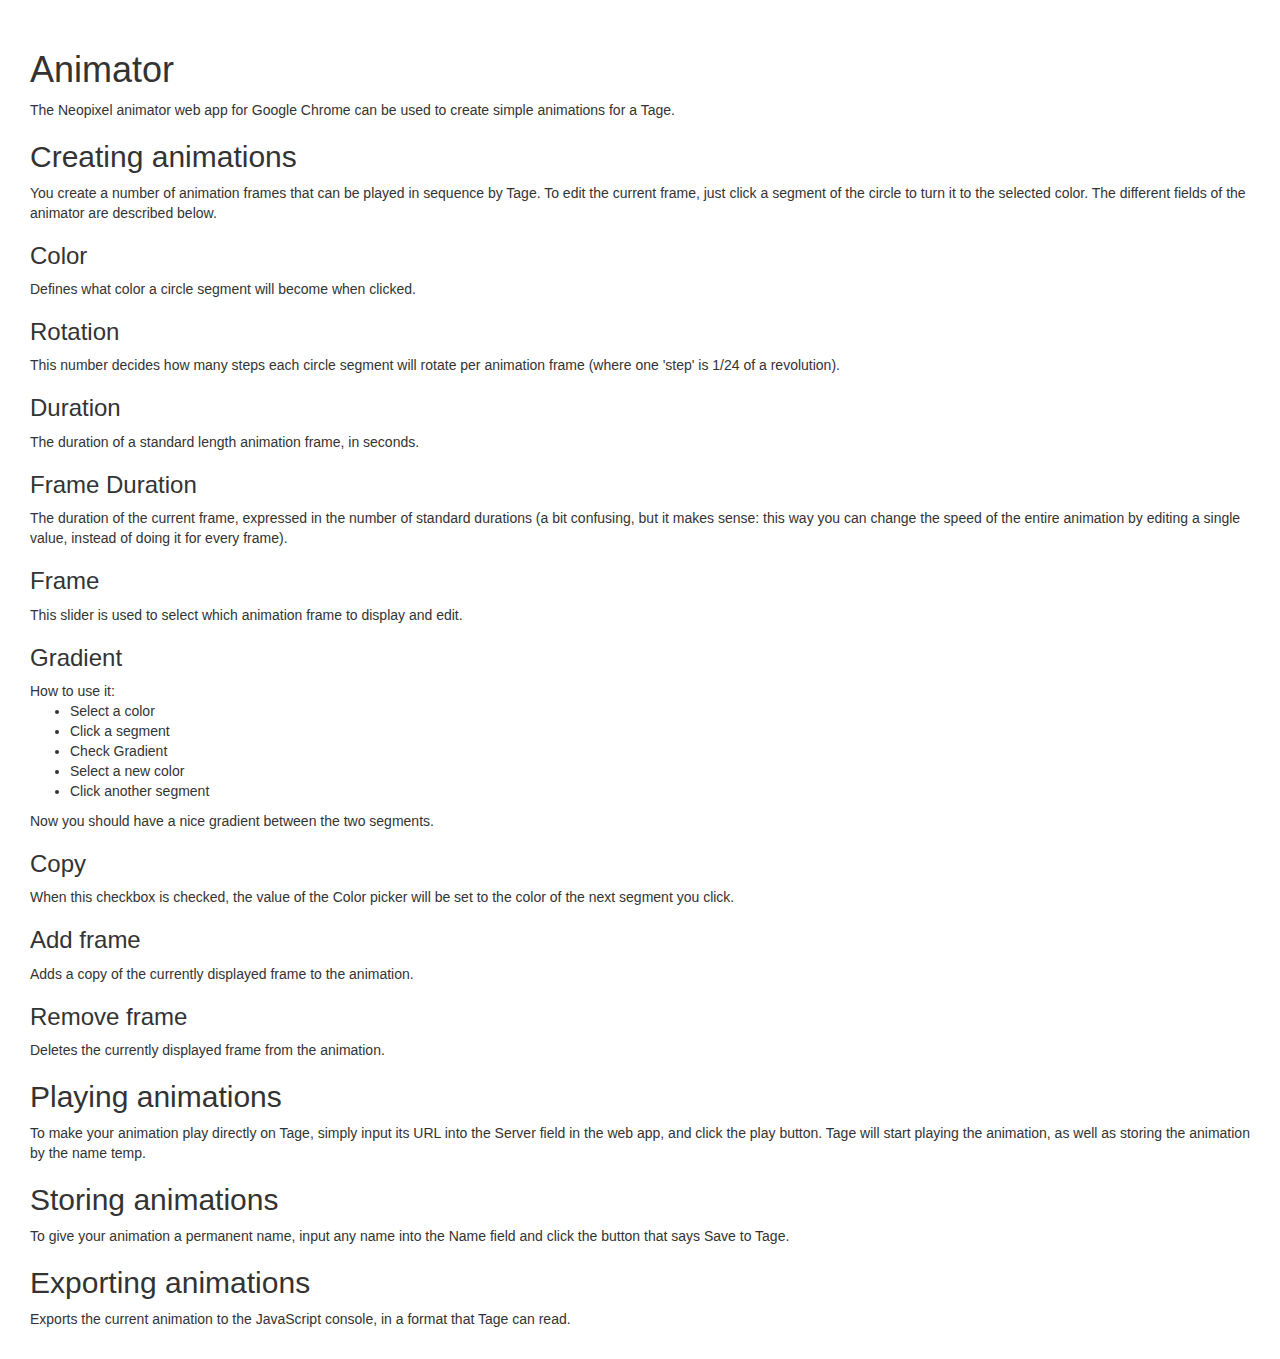
<file: static/info.html>
<!DOCTYPE html>
<html lang="en">
<head>
    <meta charset="utf-8"></meta>
    <link rel="stylesheet" type="text/css" href="js/lib/bootstrap/css/bootstrap.min.css"/>
    
    <title>Animator</title>
</head>

<body>
    <div style="padding: 30px">
        <h1>Animator</h1>
        The Neopixel animator web app for Google Chrome can be used to create simple animations for a Tage.

        <h2>Creating animations</h2>
        You create a number of animation frames that can be played in sequence by Tage. To edit the current frame, just click a segment of the circle to turn it to the selected color.

        The different fields of the animator are described below.

        <h3>Color</h3>
        Defines what color a circle segment will become when clicked.

        <h3>Rotation</h3>
        This number decides how many steps each circle segment will rotate per animation frame (where one 'step' is 1/24 of a revolution).

        <h3>Duration</h3>
        The duration of a standard length animation frame, in seconds.

        <h3>Frame Duration</h3>
        The duration of the current frame, expressed in the number of standard durations (a bit confusing, but it makes sense: this way you can change the speed of the entire animation by editing a single value, instead of doing it for every frame).

        <h3>Frame</h3>
        This slider is used to select which animation frame to display and edit.

        <h3>Gradient</h3>
        How to use it:
        <ul>
            <li>Select a color</li>
            <li>Click a segment</li>
            <li>Check Gradient</li>
            <li>Select a new color</li>
            <li>Click another segment</li>
        </ul>

        Now you should have a nice gradient between the two segments.

        <h3>Copy</h3>
        When this checkbox is checked, the value of the Color picker will be set to the color of the next segment you click.

        <h3>Add frame</h3>
        Adds a copy of the currently displayed frame to the animation.

        <h3>Remove frame</h3>
        Deletes the currently displayed frame from the animation.

        <h2>Playing animations</h2>
        To make your animation play directly on Tage, simply input its URL into the Server field in the web app, and click the play button. Tage will start playing the animation, as well as storing the animation by the name temp.

        <h2>Storing animations</h2>
        To give your animation a permanent name, input any name into the Name field and click the button that says Save to Tage.

        <h2>Exporting animations</h2>
        Exports the current animation to the JavaScript console, in a format that Tage can read.
    </div>
</body>
</html>
</file>
